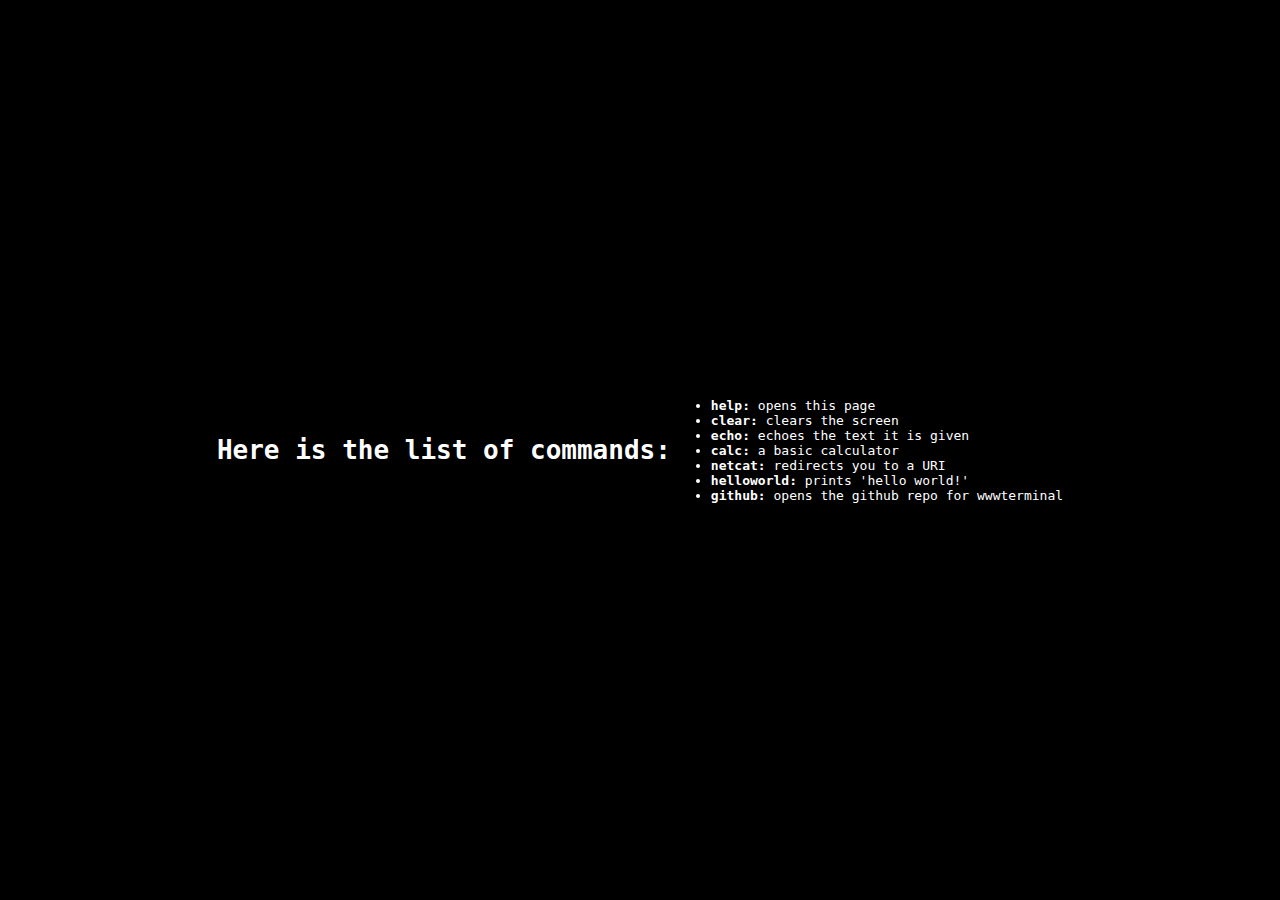
<file: list.html>
<!DOCTYPE html>
<html lang="en">
<head>
    <meta charset="UTF-8">
    <meta name="viewport" content="width=device-width, initial-scale=1.0">
    <title>wwwTerminal</title>
    <link rel="stylesheet" href="css/style.css">
</head>
<body>
    <h1>Here is the list of commands:</h1>
    <ul>
        <li><strong>help:</strong> opens this page</li>
        <li><strong>clear:</strong> clears the screen</li>
        <li><strong>echo:</strong> echoes the text it is given</li>
        <li><strong>calc:</strong> a basic calculator</li>
        <li><strong>netcat:</strong> redirects you to a URI</li>
        <li><strong>helloworld:</strong> prints 'hello world!'</li>
        <li><strong>github:</strong> opens the github repo for wwwterminal</li>
    </ul>
</body>
</html>
</file>
<file: css/style.css>
body {
    font-family: monospace;
    background-color: #000;
    color: #fff;
    margin: 0;
    height: 100vh;
    display: flex;
    justify-content: center;
    align-items: center;
    overflow: hidden;
}

#terminal {
    width: 90%;
    height: 90%;
    background-color: #000;
    padding: 5px;
    box-sizing: border-box;
    overflow-y: auto;
}

.prompt-line {
    display: flex;
}

.prompt {
    color: #0f0;
    padding-right: 10px;
}

.command-output {
    white-space: pre-wrap;
}
</file>
